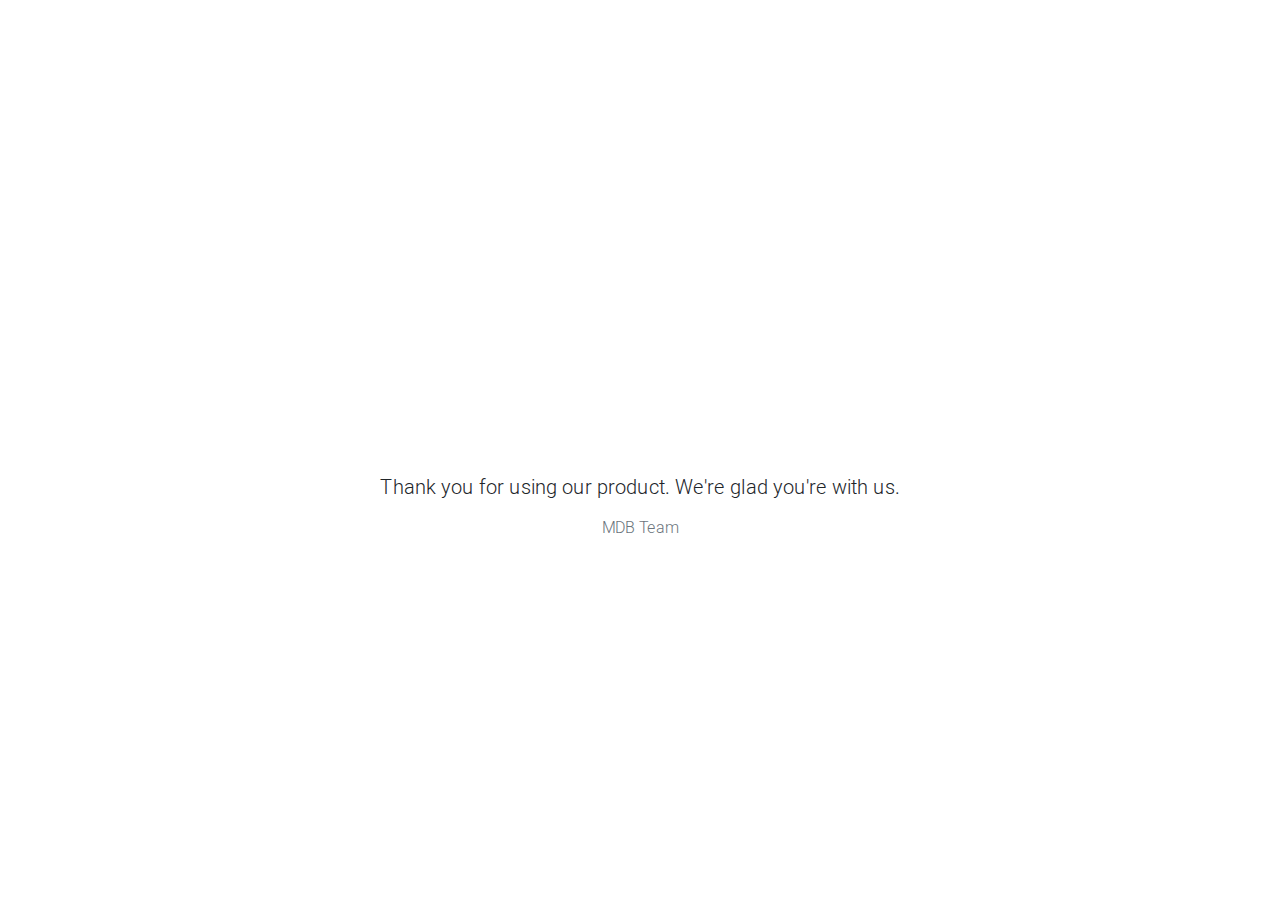
<file: BITE-OF-ART-master/mdb/index.html>
<!DOCTYPE html>
<html lang="en">
<head>
  <meta charset="UTF-8">
  <meta name="viewport" content="width=device-width, initial-scale=1, shrink-to-fit=no">
  <meta http-equiv="x-ua-compatible" content="ie=edge">
  <title>Material Design for Bootstrap</title>
  <!-- MDB icon -->
  <link rel="icon" href="img/mdb-favicon.ico" type="image/x-icon">
  <!-- Font Awesome -->
  <link rel="stylesheet" href="https://use.fontawesome.com/releases/v5.11.2/css/all.css">
  <!-- Bootstrap core CSS -->
  <link rel="stylesheet" href="css/bootstrap.min.css">
  <!-- Material Design Bootstrap -->
  <link rel="stylesheet" href="css/mdb.min.css">
  <!-- Your custom styles (optional) -->
  <link rel="stylesheet" href="css/style.css">
</head>
<body>

  <!-- Start your project here-->  
  <div style="height: 100vh">
    <div class="flex-center flex-column">
      <h1 class="text-hide animated fadeIn mb-4" style="background-image: url('https://mdbootstrap.com/img/logo/mdb-transparent-250px.png'); width: 250px; height: 90px;">MDBootstrap</h1>
      <h5 class="animated fadeIn mb-3">Thank you for using our product. We're glad you're with us.</h5>
      <p class="animated fadeIn text-muted">MDB Team</p>
    </div>
  </div>
  <!-- End your project here-->

  <!-- jQuery -->
  <script type="text/javascript" src="js/jquery.min.js"></script>
  <!-- Bootstrap tooltips -->
  <script type="text/javascript" src="js/popper.min.js"></script>
  <!-- Bootstrap core JavaScript -->
  <script type="text/javascript" src="js/bootstrap.min.js"></script>
  <!-- MDB core JavaScript -->
  <script type="text/javascript" src="js/mdb.min.js"></script>
  <!-- Your custom scripts (optional) -->
  <script type="text/javascript"></script>

</body>
</html>
</file>
<file: BITE-OF-ART-master/mdb/css/style.css>
/* Icon 1 */

.animated-icon1,
.animated-icon2,
.animated-icon3 {
  width: 30px;
  height: 20px;
  position: relative;
  margin: 0px;
  -webkit-transform: rotate(0deg);
  -moz-transform: rotate(0deg);
  -o-transform: rotate(0deg);
  transform: rotate(0deg);
  -webkit-transition: 0.5s ease-in-out;
  -moz-transition: 0.5s ease-in-out;
  -o-transition: 0.5s ease-in-out;
  transition: 0.5s ease-in-out;
  cursor: pointer;
}

.animated-icon1 span,
.animated-icon2 span,
.animated-icon3 span {
  display: block;
  position: absolute;
  height: 3px;
  width: 100%;
  border-radius: 9px;
  opacity: 1;
  left: 0;
  -webkit-transform: rotate(0deg);
  -moz-transform: rotate(0deg);
  -o-transform: rotate(0deg);
  transform: rotate(0deg);
  -webkit-transition: 0.25s ease-in-out;
  -moz-transition: 0.25s ease-in-out;
  -o-transition: 0.25s ease-in-out;
  transition: 0.25s ease-in-out;
}

.animated-icon1 span {
  background: #6b6b6b;
}

.animated-icon2 span {
  background: #e3f2fd;
}

.animated-icon3 span {
  background: #f3e5f5;
}

.animated-icon1 span:nth-child(1) {
  top: 0px;
}

.animated-icon1 span:nth-child(2) {
  top: 10px;
}

.animated-icon1 span:nth-child(3) {
  top: 20px;
}

.animated-icon1.open span:nth-child(1) {
  top: 11px;
  -webkit-transform: rotate(135deg);
  -moz-transform: rotate(135deg);
  -o-transform: rotate(135deg);
  transform: rotate(135deg);
}

.animated-icon1.open span:nth-child(2) {
  opacity: 0;
  left: -60px;
}

.animated-icon1.open span:nth-child(3) {
  top: 11px;
  -webkit-transform: rotate(-135deg);
  -moz-transform: rotate(-135deg);
  -o-transform: rotate(-135deg);
  transform: rotate(-135deg);
}






.TEST {
  margin-top: 25%;
}


  

  @media (min-width: 768px) {

    /* show 3 items */
    .carousel-inner .active,
    .carousel-inner .active + .carousel-item,
    .carousel-inner .active + .carousel-item + .carousel-item,
    .carousel-inner .active + .carousel-item + .carousel-item + .carousel-item  {
        display: block;
    }
    
    .carousel-inner .carousel-item.active:not(.carousel-item-right):not(.carousel-item-left),
    .carousel-inner .carousel-item.active:not(.carousel-item-right):not(.carousel-item-left) + .carousel-item,
    .carousel-inner .carousel-item.active:not(.carousel-item-right):not(.carousel-item-left) + .carousel-item + .carousel-item,
    .carousel-inner .carousel-item.active:not(.carousel-item-right):not(.carousel-item-left) + .carousel-item + .carousel-item + .carousel-item {
        transition: none;
    }
    
    .carousel-inner .carousel-item-next,
    .carousel-inner .carousel-item-prev {
      position: relative;
      transform: translate3d(0, 0, 0);
    }
    
    .carousel-inner .active.carousel-item + .carousel-item + .carousel-item + .carousel-item + .carousel-item {
        position: absolute;
        top: 0;
        right: -25%;
        z-index: -1;
        display: block;
        visibility: visible;
    }
    
    /* left or forward direction */
    .active.carousel-item-left + .carousel-item-next.carousel-item-left,
    .carousel-item-next.carousel-item-left + .carousel-item,
    .carousel-item-next.carousel-item-left + .carousel-item + .carousel-item,
    .carousel-item-next.carousel-item-left + .carousel-item + .carousel-item + .carousel-item,
    .carousel-item-next.carousel-item-left + .carousel-item + .carousel-item + .carousel-item + .carousel-item {
        position: relative;
        transform: translate3d(-100%, 0, 0);
        visibility: visible;
    }
    
    /* farthest right hidden item must be abso position for animations */
    .carousel-inner .carousel-item-prev.carousel-item-right {
        position: absolute;
        top: 0;
        left: 0;
        z-index: -1;
        display: block;
        visibility: visible;
    }
    
    /* right or prev direction */
    .active.carousel-item-right + .carousel-item-prev.carousel-item-right,
    .carousel-item-prev.carousel-item-right + .carousel-item,
    .carousel-item-prev.carousel-item-right + .carousel-item + .carousel-item,
    .carousel-item-prev.carousel-item-right + .carousel-item + .carousel-item + .carousel-item,
    .carousel-item-prev.carousel-item-right + .carousel-item + .carousel-item + .carousel-item + .carousel-item {
        position: relative;
        transform: translate3d(100%, 0, 0);
        visibility: visible;
        display: block;
        visibility: visible;
    }



    .carousel-item {
        margin-right: 0% !important;
        padding-right: 0% !important; 
        padding-left: 0% !important;
    }

}
</file>
